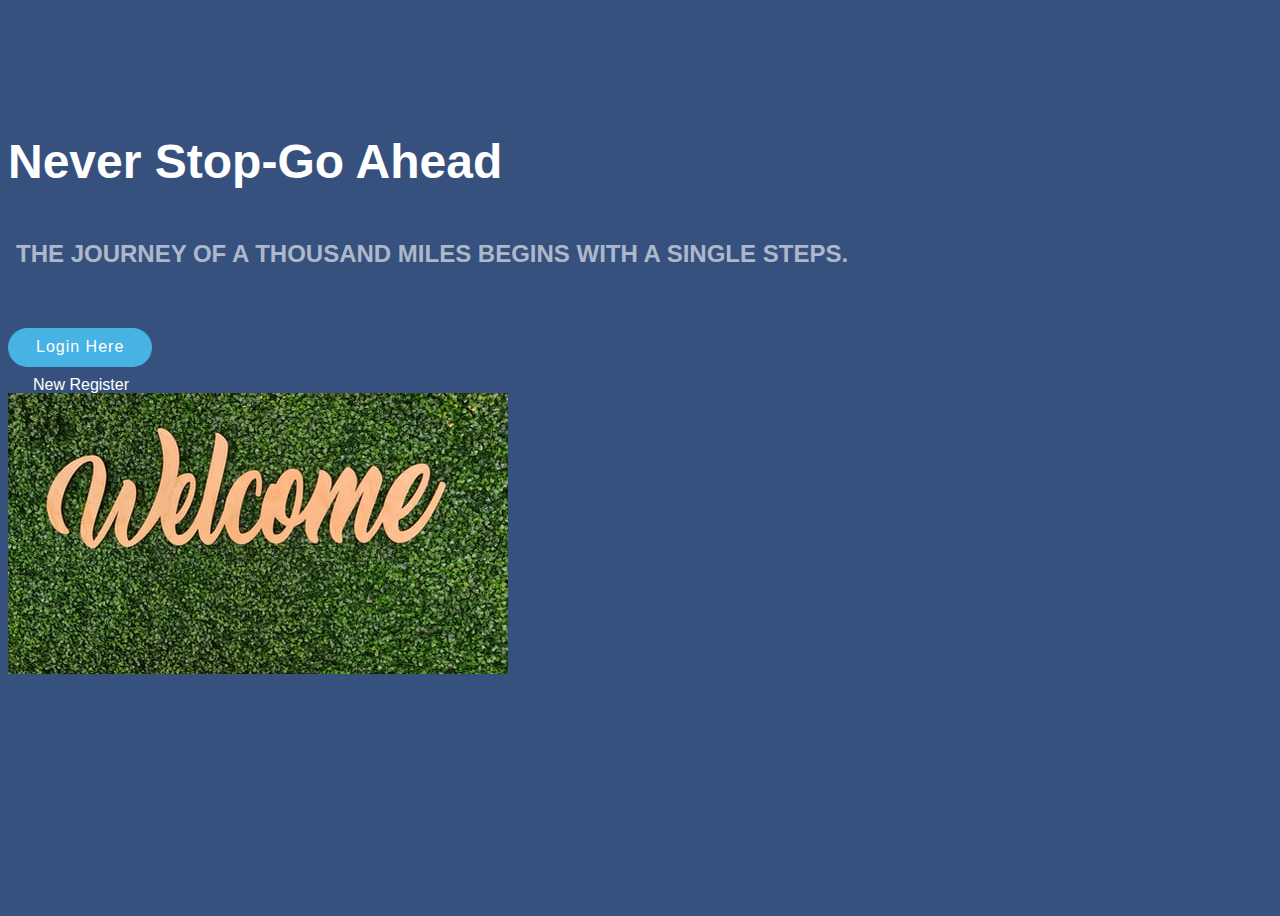
<file: task 2/index.html>
<html lang="en"><head>
    <!-- Required meta tags -->
    <meta charset="utf-8">
    <meta name="viewport" content="width=device-width, initial-scale=1">

    <!-- Bootstrap CSS -->
    <link href="https://cdn.jsdelivr.net/npm/bootstrap@5.1.3/dist/css/bootstrap.min.css" rel="stylesheet" integrity="sha384-1BmE4kWBq78iYhFldvKuhfTAU6auU8tT94WrHftjDbrCEXSU1oBoqyl2QvZ6jIW3" crossorigin="anonymous">

    <link href="mystylesheet.css" rel="stylesheet">

    <title>Hello,Connection</title>


</head>

<body>

          <br><br><br>



    <section id="hero" class="d-flex align-items-center">

        <div class="container"> 
          <div class="row">
            <div class="col-lg-6 d-flex flex-column justify-content-center pt-2 pt-lg-0 order-2 order-lg-1" data-aos="fade-up" data-aos-delay="200">
              <h1>Never Stop-Go Ahead</h1>
              <h2>The Journey of a thousand miles begins with a single steps.</h2>
              <div class="d-flex justify-content-center justify-content-lg-start">
                <a href="login.html" class="btn-get-started scrollto">Login Here</a>
                <a href="register.html" class="glightbox btn-watch-video"><i class="bi bi-play-circle"></i><span> New Register</span></a>
              </div>
            </div>
            <div class="col-lg-6 order-1 order-lg-2 hero-img" data-aos="zoom-in" data-aos-delay="200">
              <img src="2.jfif" class="img-fluid animated" alt="">
            </div>
          </div>
        </div>
    
      </section>



    
    <!-- Optional JavaScript; choose one of the two! -->

    <!-- Option 1: Bootstrap Bundle with Popper -->
    <script src="https://cdn.jsdelivr.net/npm/bootstrap@5.1.3/dist/js/bootstrap.bundle.min.js" integrity="sha384-ka7Sk0Gln4gmtz2MlQnikT1wXgYsOg+OMhuP+IlRH9sENBO0LRn5q+8nbTov4+1p" crossorigin="anonymous"></script>

    <!-- Option 2: Separate Popper and Bootstrap JS -->
    <!--
    <script src="https://cdn.jsdelivr.net/npm/@popperjs/core@2.10.2/dist/umd/popper.min.js" integrity="sha384-7+zCNj/IqJ95wo16oMtfsKbZ9ccEh31eOz1HGyDuCQ6wgnyJNSYdrPa03rtR1zdB" crossorigin="anonymous"></script>
    <script src="https://cdn.jsdelivr.net/npm/bootstrap@5.1.3/dist/js/bootstrap.min.js" integrity="sha384-QJHtvGhmr9XOIpI6YVutG+2QOK9T+ZnN4kzFN1RtK3zEFEIsxhlmWl5/YESvpZ13" crossorigin="anonymous"></script>
    -->


</body></html>
</file>
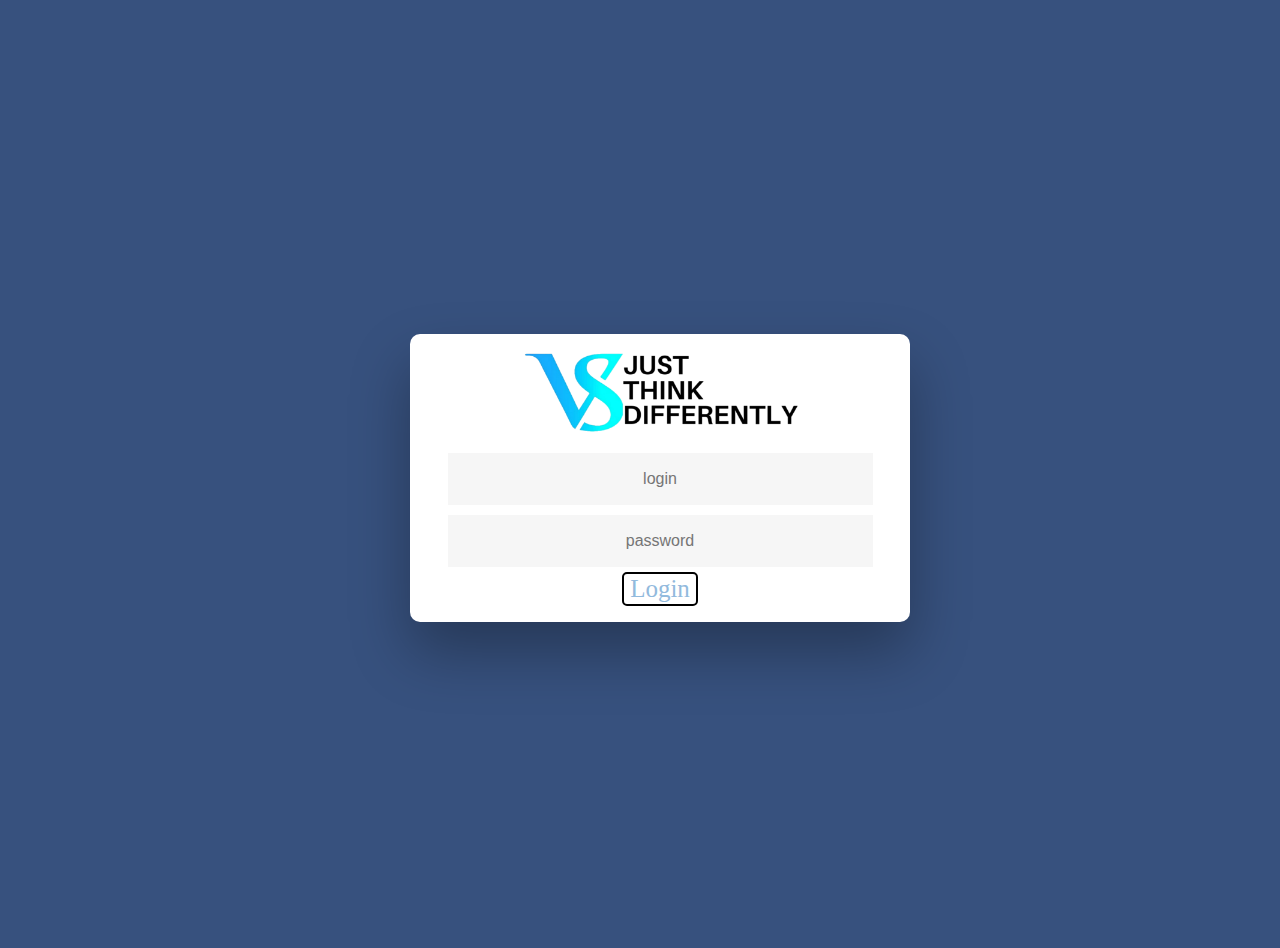
<file: task 2/login.html>
<html>

<head>
    <link href="mystylesheet.css" rel="stylesheet">
    
    </head>
    <body>
  
   
        <div class="wrapper fadeInDown">
            <div id="formContent">
              <!-- Tabs Titles -->
          
              <!-- Icon -->
              <div class="fadeIn first">
                <img src="new logo.png" id="icon" alt="User Icon" />
              </div>
          
              <!-- Login Form -->
              <form>
                <input type="email" id="login" class="fadeIn second" name="login" placeholder="login">
                <input type="password" id="password" class="fadeIn third" name="login" placeholder="password"><br>
                <button><a href="page.html">Login</a></button>
              </form>
          
             
          
            </div>
          </div>



</body>
  
</html>
</file>
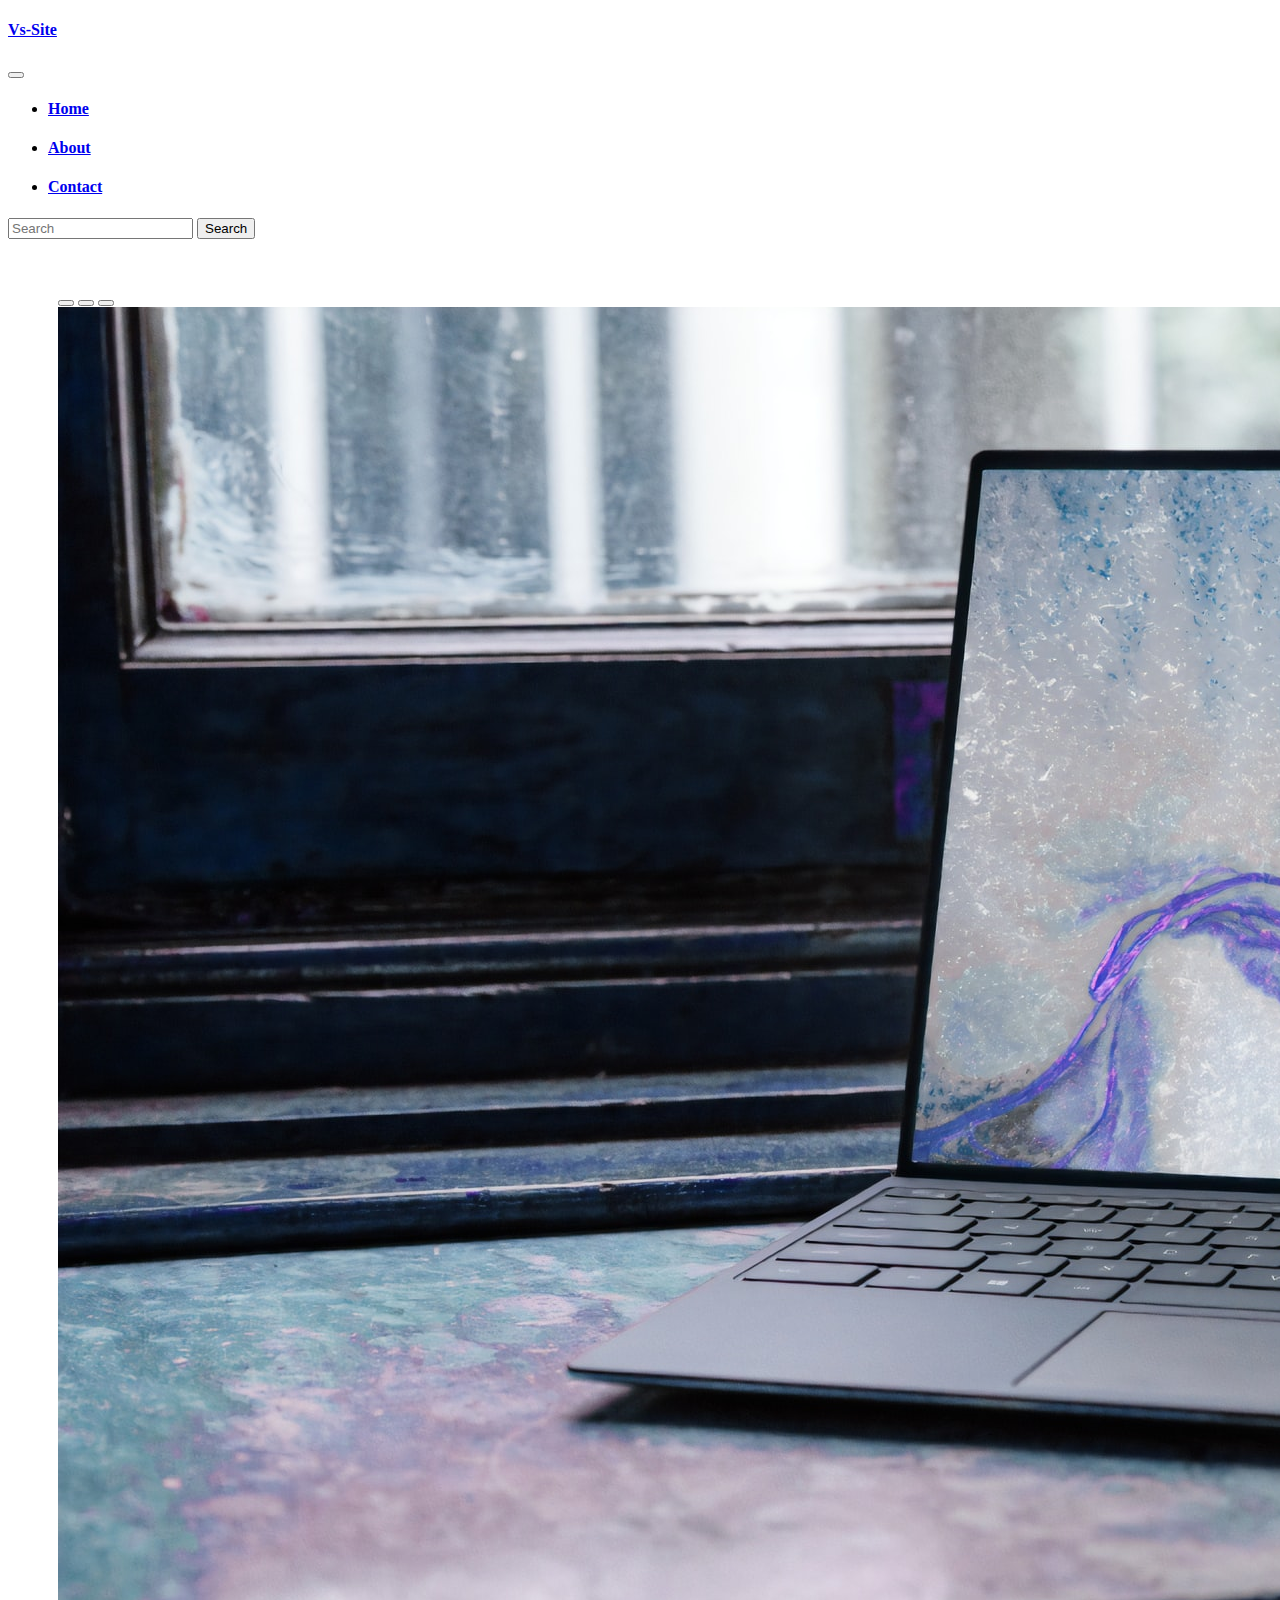
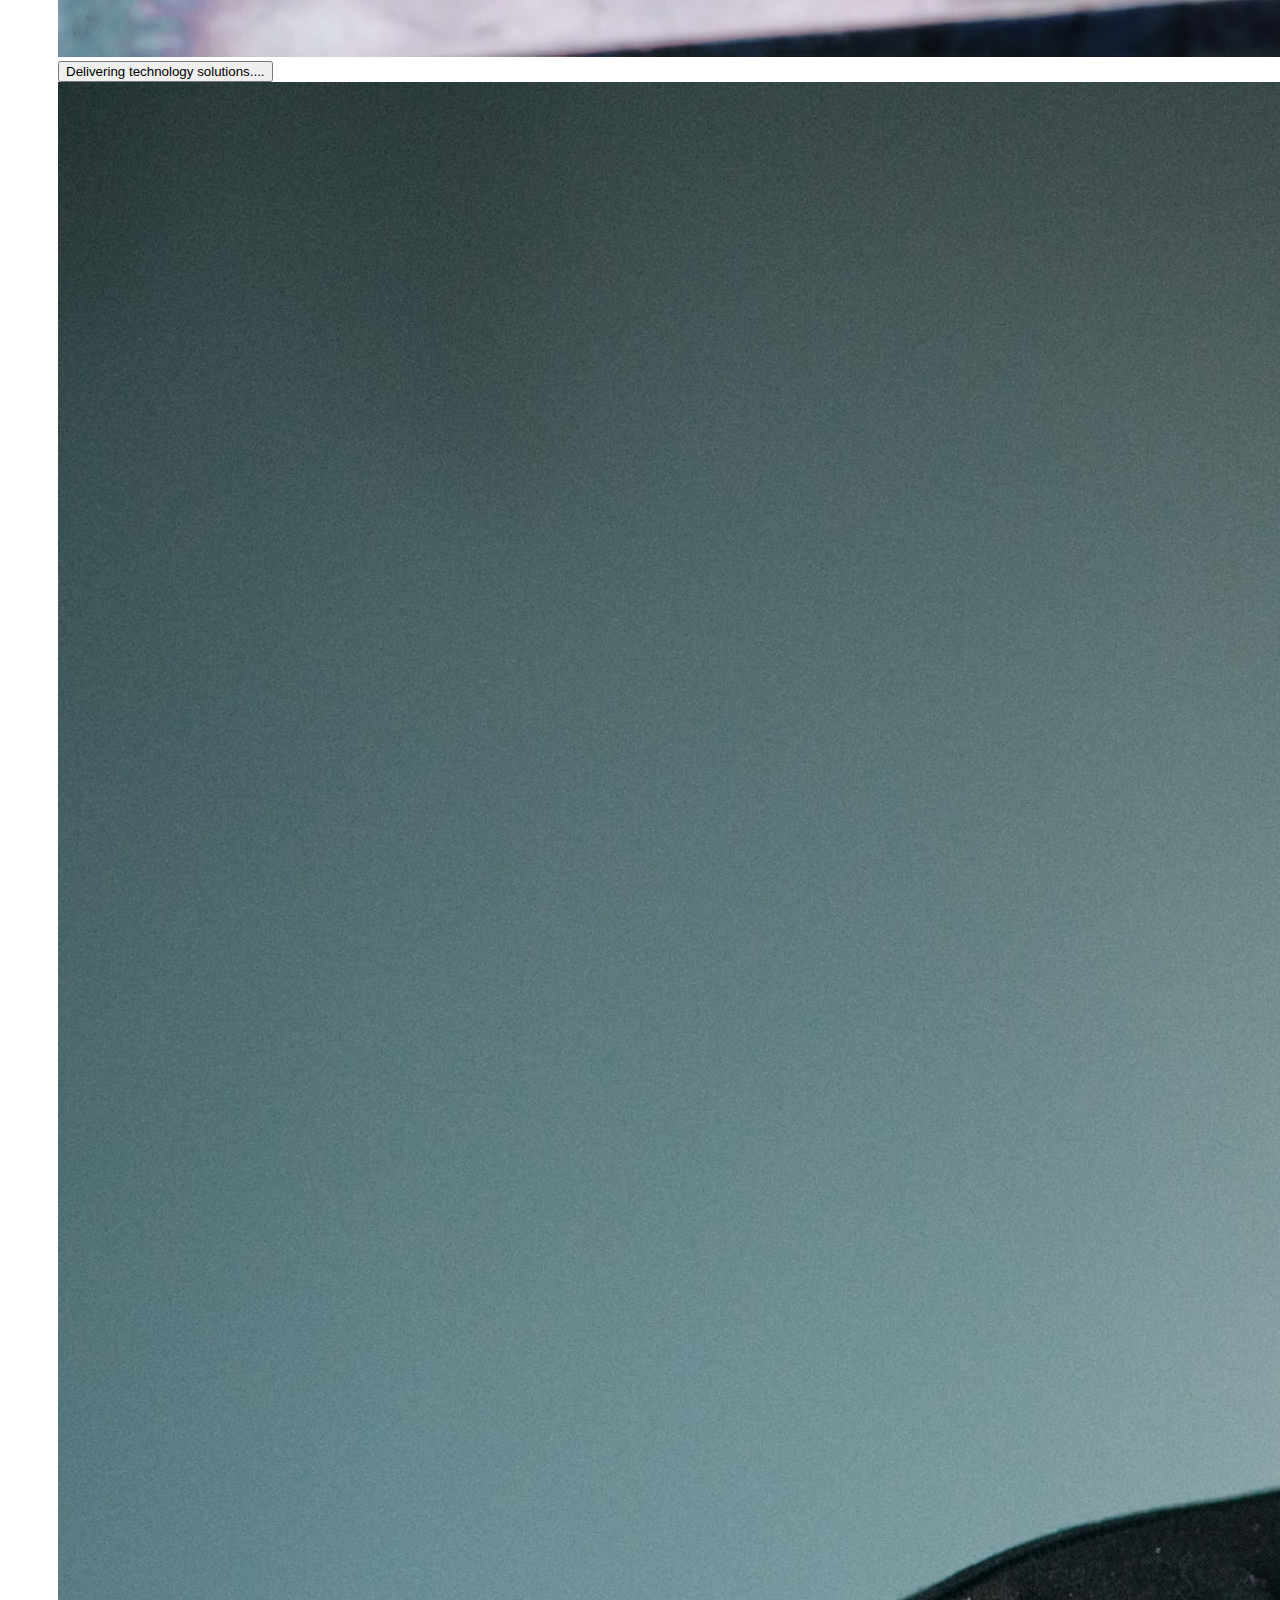
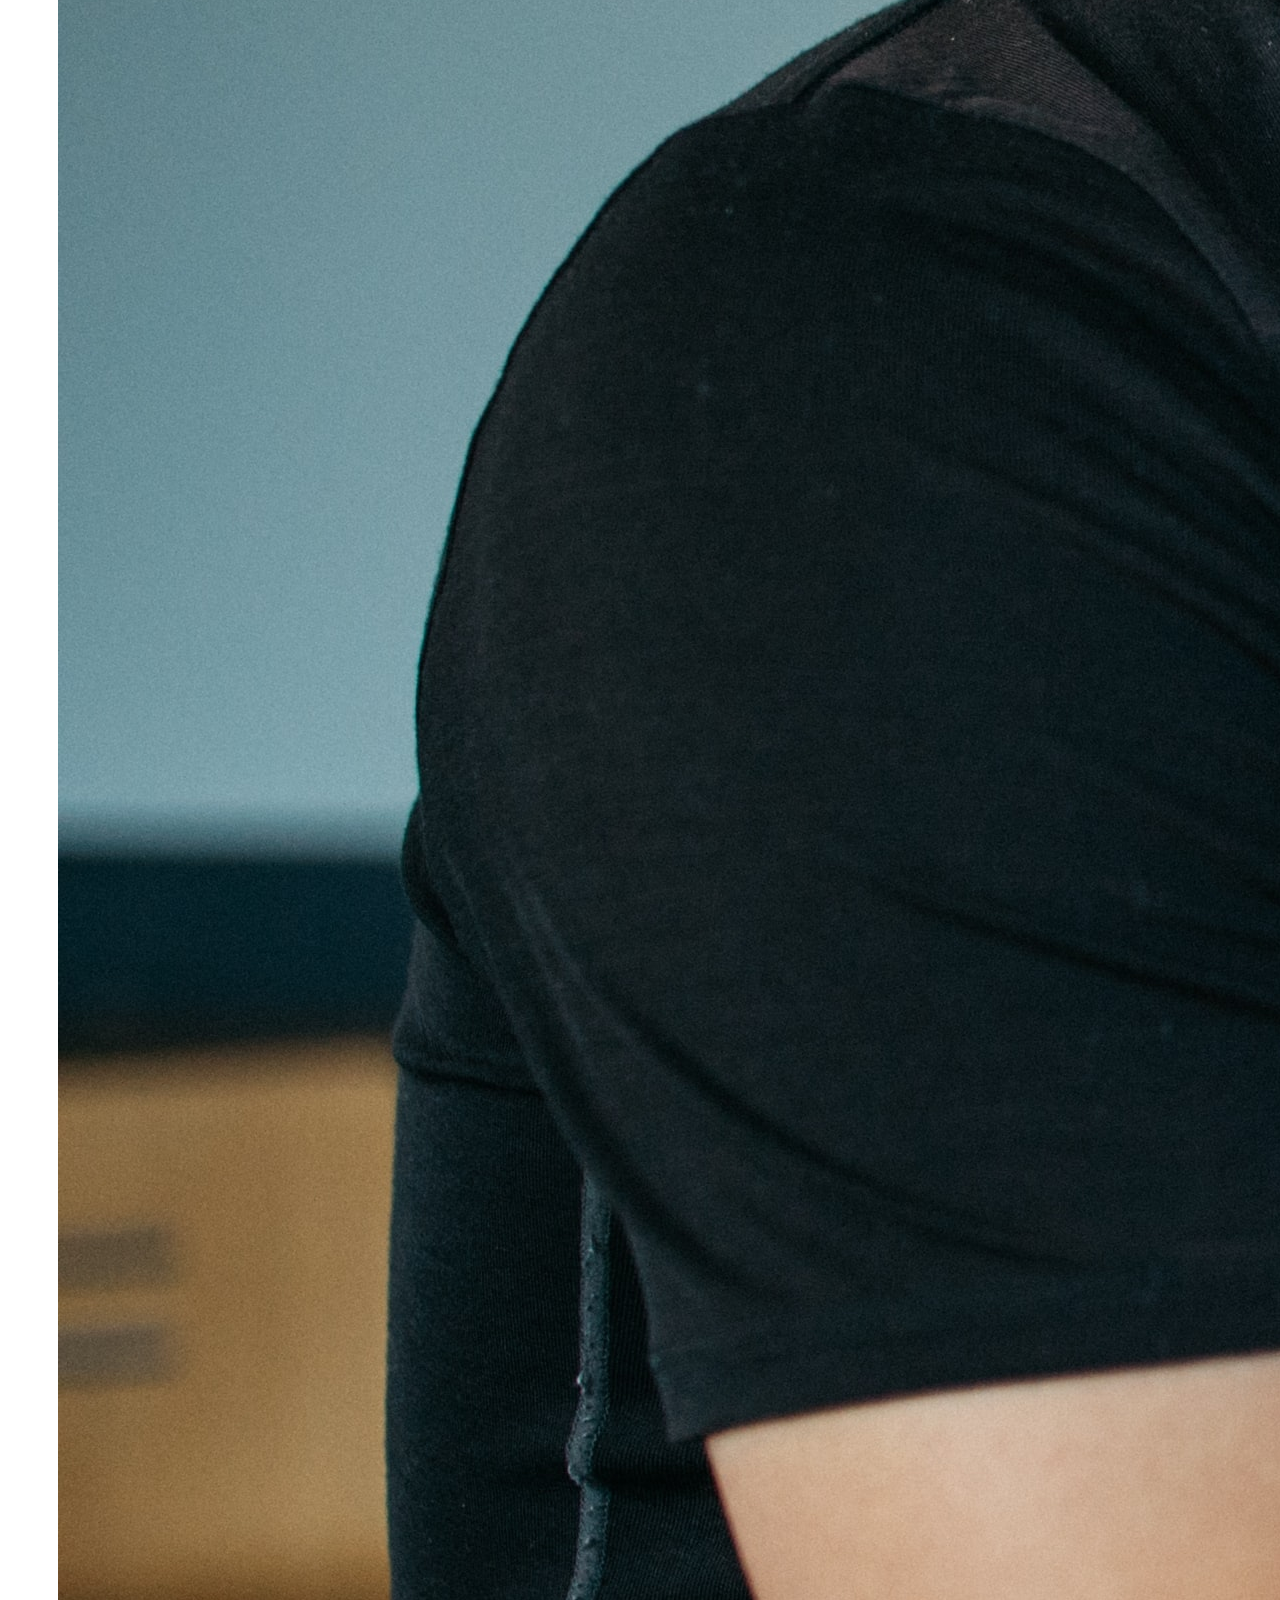
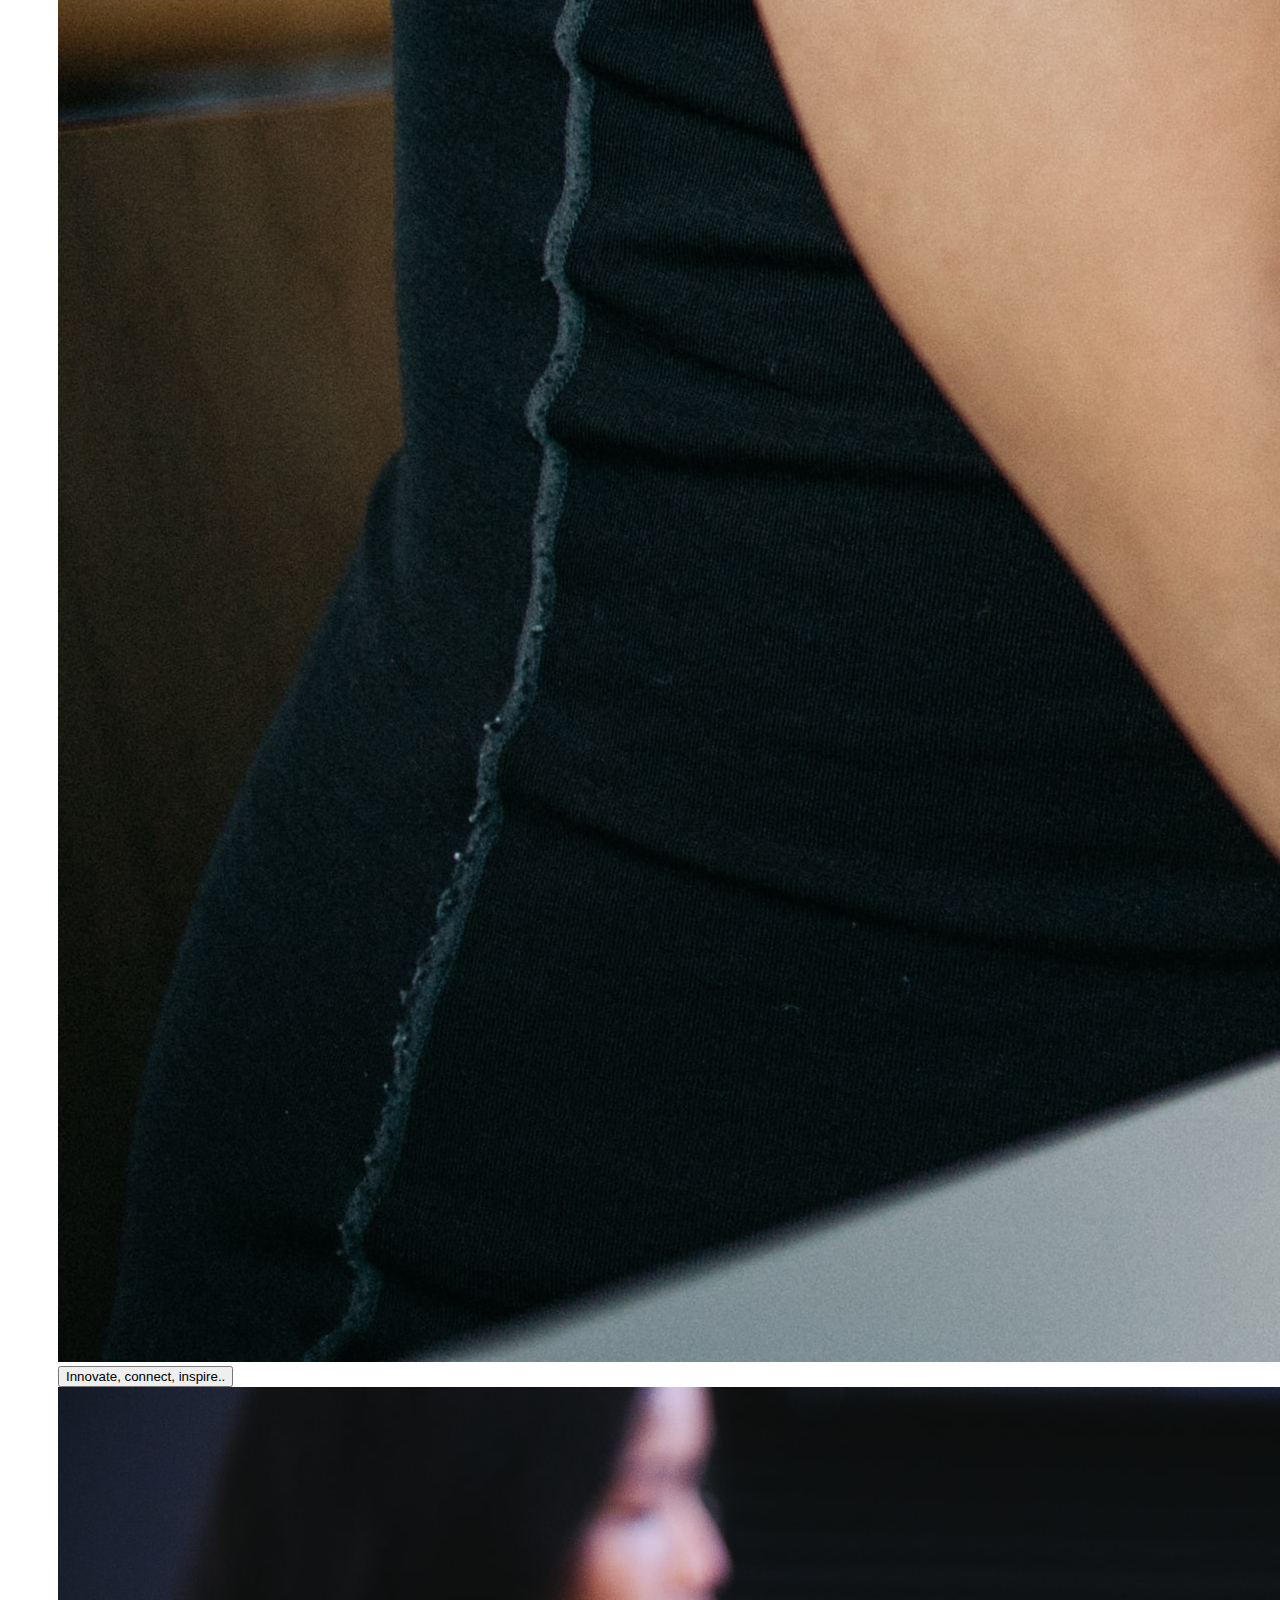
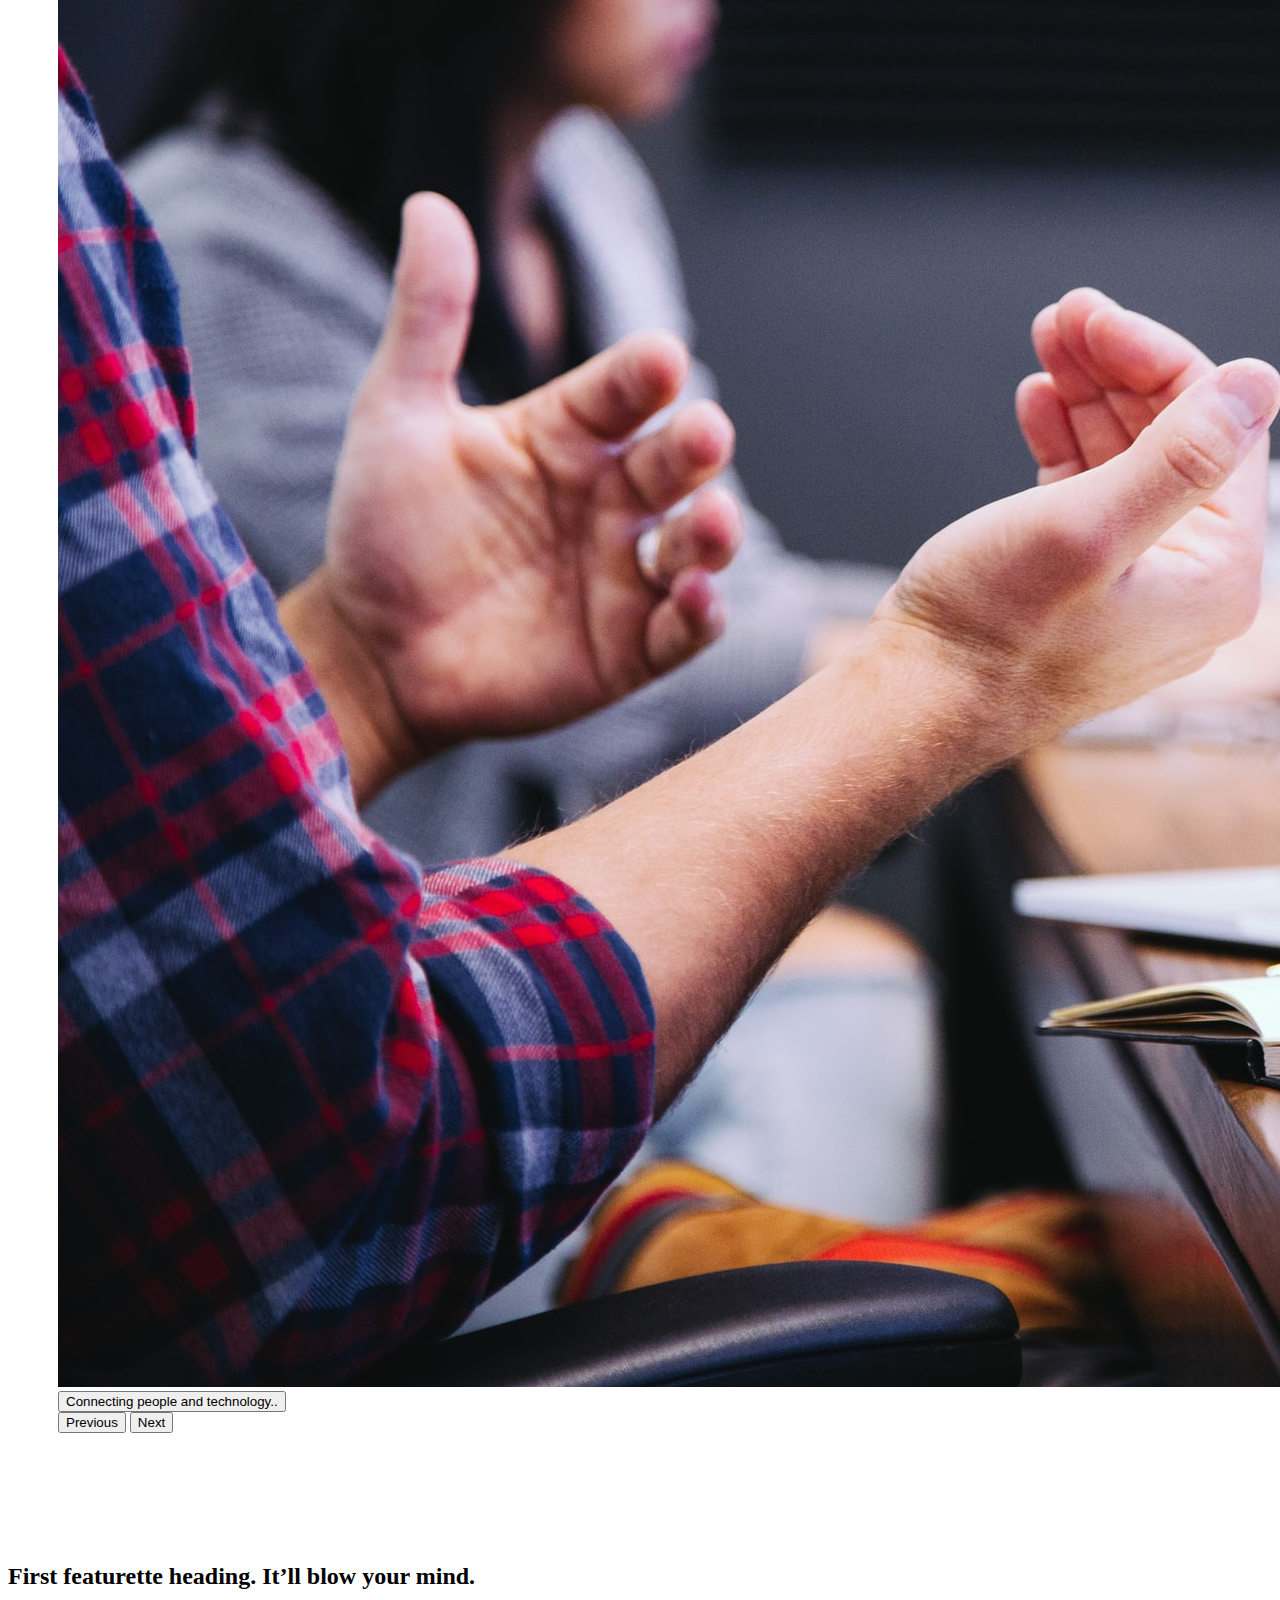
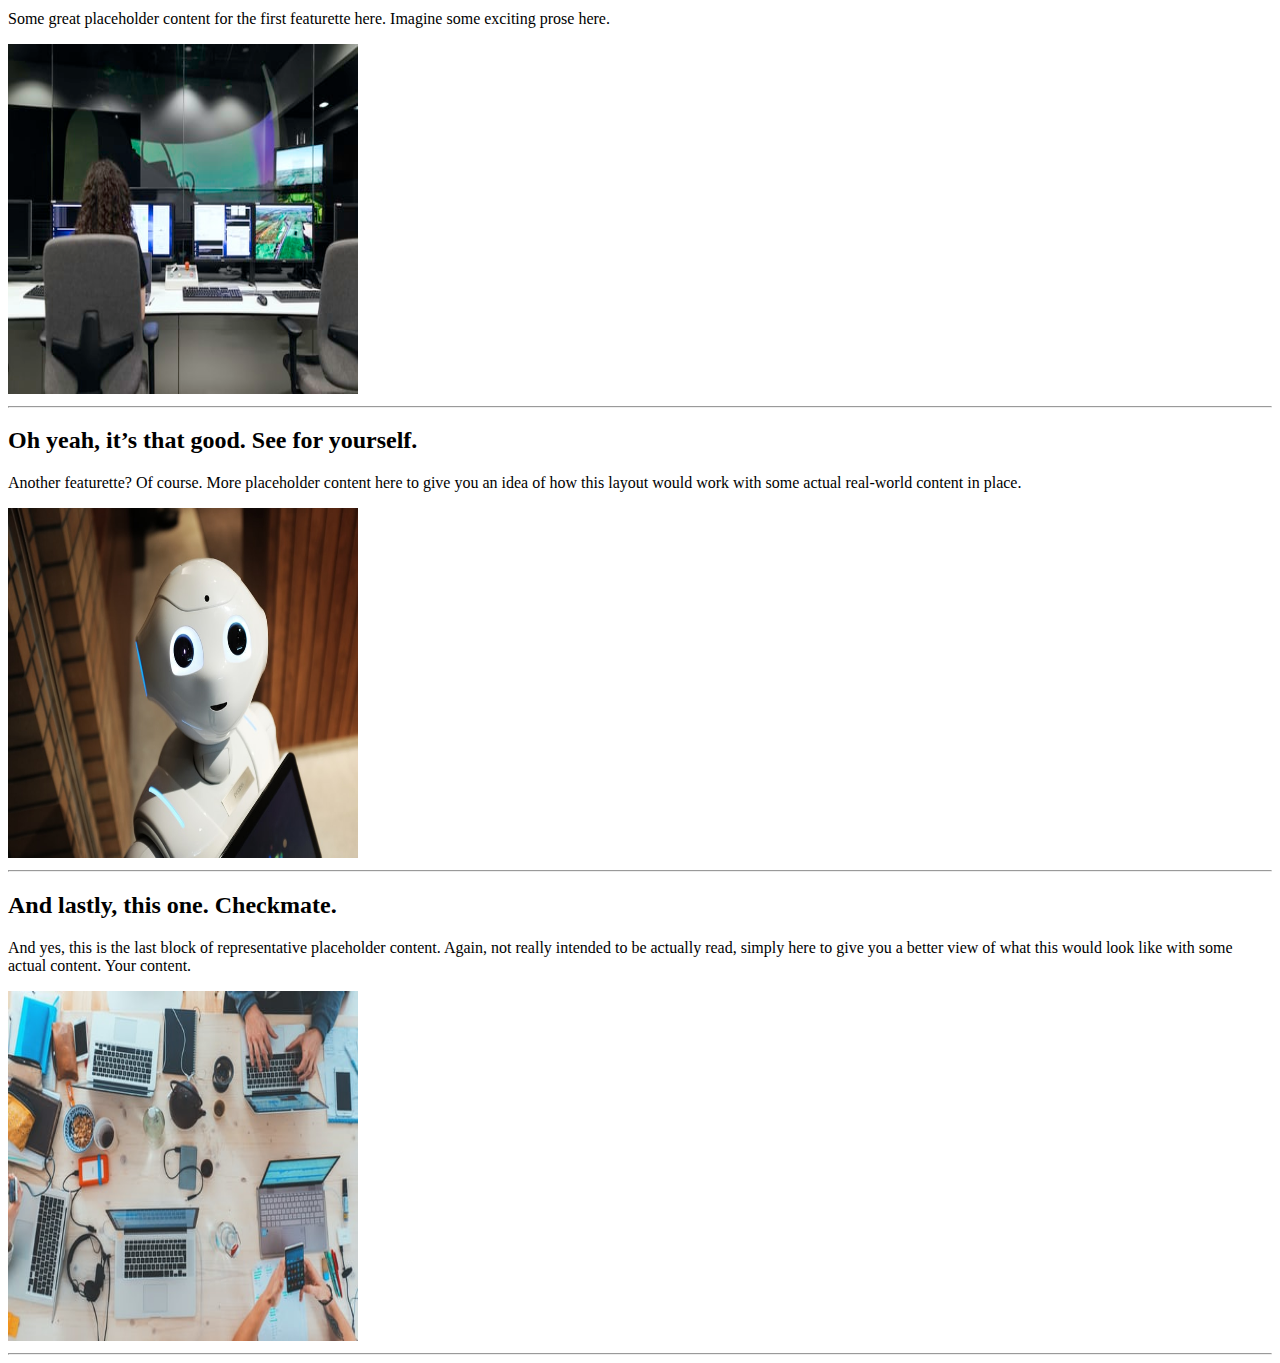
<file: task 2/page.html>
<!doctype html>
<html lang="en">

<head>
  <!-- Required meta tags -->
  <meta charset="utf-8">
  <meta name="viewport" content="width=device-width, initial-scale=1">

  <!-- Bootstrap CSS -->
  <link href="https://cdn.jsdelivr.net/npm/bootstrap@5.1.2/dist/css/bootstrap.min.css" rel="stylesheet"
    integrity="sha384-uWxY/CJNBR+1zjPWmfnSnVxwRheevXITnMqoEIeG1LJrdI0GlVs/9cVSyPYXdcSF" crossorigin="anonymous">

  <title>Hello, Wel-Come to Vs-Site</title>
</head>

<body>


  <nav class="navbar navbar-expand-lg navbar-dark bg-primary">
    <div class="container-fluid">
      <a class="navbar-brand" href="#">
        <h4>Vs-Site</h4>
      </a>
      <button class="navbar-toggler" type="button" data-bs-toggle="collapse" data-bs-target="#navbarSupportedContent"
        aria-controls="navbarSupportedContent" aria-expanded="false" aria-label="Toggle navigation">
        <span class="navbar-toggler-icon"></span>
      </button>
      <div class="collapse navbar-collapse" id="navbarSupportedContent">
        <ul class="navbar-nav me-auto mb-2 mb-lg-0">
          <li class="nav-item">
            <a class="nav-link active" aria-current="page" href="index.html">
              <h4>Home</h4>
            </a>
          </li>

          <li class="nav-item">
            <a class="nav-link " href="about.html">
              <h4>About</h4>
            </a>
          </li>

          <li class="nav-item">
            <a class="nav-link " href="contact.html">
              <h4>Contact </h4>
            </a>
          </li>

         
        </ul>
        <form class="d-flex">
          <input class="form-control me-2" type="search" placeholder="Search" aria-label="Search">
          <button class="btn btn-outline-light" type="submit">Search</button>
        </form>
      </div>
    </div>
  </nav>


  <div id="carouselExampleControls" class="carousel slide" data-bs-ride="carousel" style="padding:50px;">
    <div class="carousel-indicators">
      <button type="button" data-bs-target="#carouselExampleCaptions" data-bs-slide-to="0" class="active"
        aria-current="true" aria-label="Slide 1"></button>
      <button type="button" data-bs-target="#carouselExampleCaptions" data-bs-slide-to="1"
        aria-label="Slide 2"></button>
      <button type="button" data-bs-target="#carouselExampleCaptions" data-bs-slide-to="2"
        aria-label="Slide 3"></button>
    </div>
    <div class="carousel-inner">
      <div class="carousel-item active">
        <img src="new (1).jpg" class="d-block w-100 " alt="...">
        <div class="carousel-caption d-none d-md-block">


          <div class="d-grid gap-6 col-5 mx-auto ">
            <button class="btn btn-primary" type="button">Delivering technology solutions....</button>
          </div>

        </div>
      </div>
      <div class="carousel-item">
        <img src="new (2).jpg" class="d-block w-100" alt="...">
        <div class="carousel-caption d-none d-md-block">
          <div class="d-grid gap-6 col-5 mx-auto ">
            <button class="btn btn-primary" type="button">Innovate, connect, inspire..</button>
          </div>
        </div>
      </div>
      <div class="carousel-item">
        <img src="new (3).jpg" class="d-block w-100 $carousel-control-width:15%;" alt="...">
        <div class="carousel-caption d-none d-md-block">
          <div class="d-grid gap-6 col-5 mx-auto ">
            <button class="btn btn-primary" type="button">Connecting people and technology..</button>
          </div>
         
        </div>
      </div>
    </div>
    <button class="carousel-control-prev" type="button" data-bs-target="#carouselExampleCaptions" data-bs-slide="prev">
      <span class="carousel-control-prev-icon" aria-hidden="true"></span>
      <span class="visually-hidden">Previous</span>
    </button>
    <button class="carousel-control-next" type="button" data-bs-target="#carouselExampleCaptions" data-bs-slide="next">
      <span class="carousel-control-next-icon" aria-hidden="true"></span>
      <span class="visually-hidden">Next</span>
    </button>
  </div>


  

  <body class="bg-light">


    <div class="container marketing" style="margin-top: 80px;">

 
     <div class="row featurette">
       <div class="col-md-7">
         <h2 class="featurette-heading">First featurette heading. <span class="text-muted">It’ll blow your mind.</span></h2>
         <p class="lead">Some great placeholder content for the first featurette here. Imagine some exciting prose here.</p>
       </div>
       <div class="col-md-5">

         <img src="4.jfif" class="img-thumbnail" alt="Cinque Terre" width=350 height="350">
                      
       </div>
     </div>
 
     <hr class="featurette-divider">
 
     <div class="row featurette">
       <div class="col-md-7 order-md-2">
         <h2 class="featurette-heading">Oh yeah, it’s that good. <span class="text-muted">See for yourself.</span></h2>
         <p class="lead">Another featurette? Of course. More placeholder content here to give you an idea of how this layout would work with some actual real-world content in place.</p>
       </div>
       <div class="col-md-5 order-md-1">

         <img src="5.jfif" class="img-thumbnail" alt="Cinque Terre" width=350 height="350">

       
 
       </div>
     </div>
 
     <hr class="featurette-divider">
 
     <div class="row featurette">
       <div class="col-md-7">
         <h2 class="featurette-heading">And lastly, this one. <span class="text-muted">Checkmate.</span></h2>
         <p class="lead">And yes, this is the last block of representative placeholder content. Again, not really intended to be actually read, simply here to give you a better view of what this would look like with some actual content. Your content.</p>
       </div>
       <div class="col-md-5">
         <img src="6.jfif" class="img-thumbnail" alt="Cinque Terre" width=350 height="350">

       </div>
     </div>
 
     <hr class="featurette-divider">
 
     <!-- /END THE FEATURETTES -->
 
   </div>








  <!-- Optional JavaScript; choose one of the two! -->

  <!-- Option 1: Bootstrap Bundle with Popper -->
  <script src="https://cdn.jsdelivr.net/npm/bootstrap@5.1.2/dist/js/bootstrap.bundle.min.js"
    integrity="sha384-kQtW33rZJAHjgefvhyyzcGF3C5TFyBQBA13V1RKPf4uH+bwyzQxZ6CmMZHmNBEfJ"
    crossorigin="anonymous"></script>

  <!-- Option 2: Separate Popper and Bootstrap JS -->
  <!--
    <script src="https://cdn.jsdelivr.net/npm/@popperjs/core@2.10.2/dist/umd/popper.min.js" integrity="sha384-7+zCNj/IqJ95wo16oMtfsKbZ9ccEh31eOz1HGyDuCQ6wgnyJNSYdrPa03rtR1zdB" crossorigin="anonymous"></script>
    <script src="https://cdn.jsdelivr.net/npm/bootstrap@5.1.2/dist/js/bootstrap.min.js" integrity="sha384-PsUw7Xwds7x08Ew3exXhqzbhuEYmA2xnwc8BuD6SEr+UmEHlX8/MCltYEodzWA4u" crossorigin="anonymous"></script>
    -->
</body>

</html>
</file>
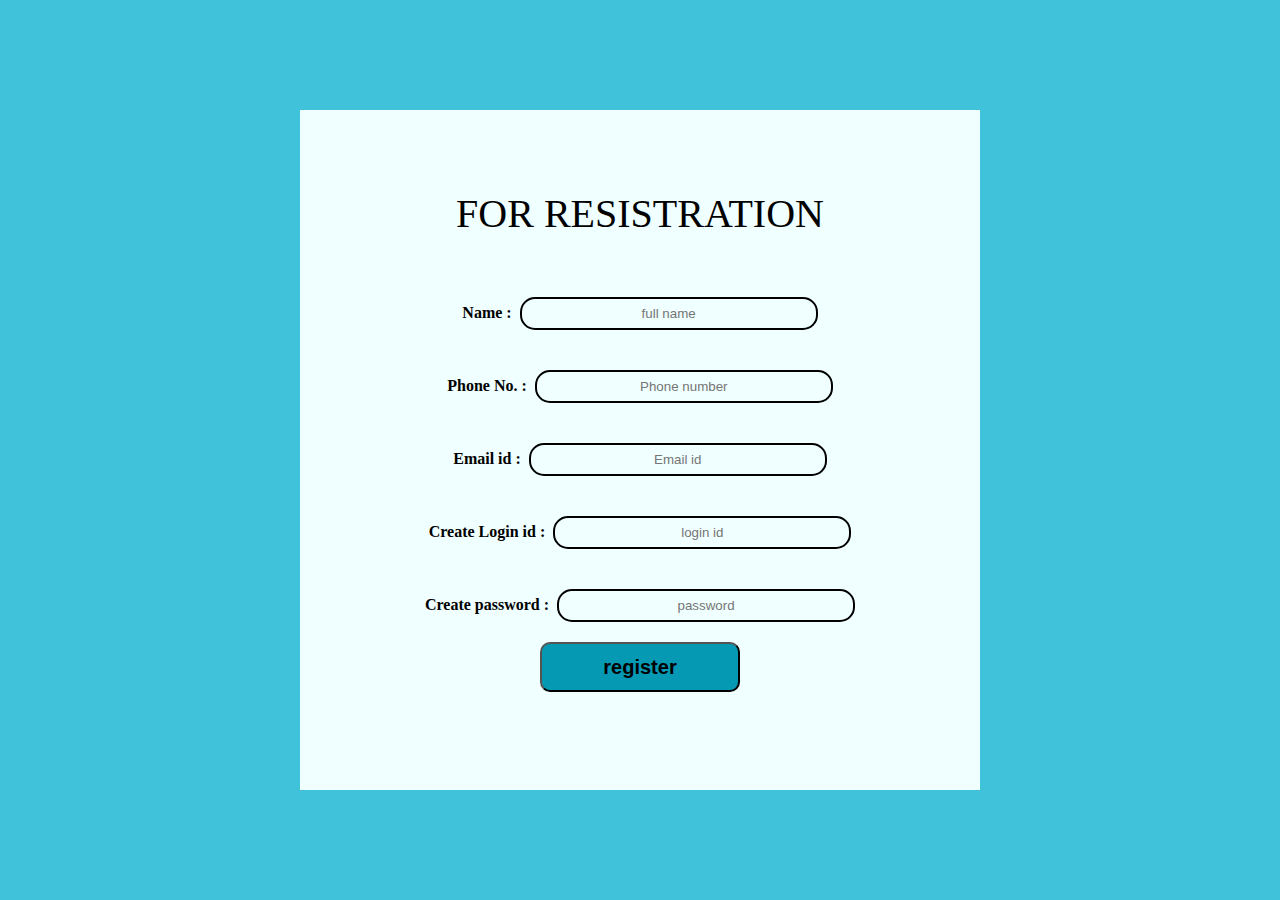
<file: task 2/register.html>
<!doctype html>
<html lang="en">

<head>
    <!-- Required meta tags -->
    <meta charset="utf-8">
    <meta name="viewport" content="width=device-width, initial-scale=1">

    <!-- Bootstrap CSS -->
    <link href="https://cdn.jsdelivr.net/npm/bootstrap@5.1.3/dist/css/bootstrap.min.css" rel="stylesheet"
        integrity="sha384-1BmE4kWBq78iYhFldvKuhfTAU6auU8tT94WrHftjDbrCEXSU1oBoqyl2QvZ6jIW3" crossorigin="anonymous">

    <title>Register Here</title>

  <style>
    body{
      background-color: rgb(64, 195, 218);
              
       }
           .box{
          width: 600px;
          height:600px;
         padding: 40px;
         position: absolute;
         top: 50%;
         left: 50%;
         transform: translate(-50%,-50%);
          background-color:azure;
         text-align:center;
     }
         .box input[type="text"],.box input[type="email"],.box input[type="password"]{
             border: 0;
             background: none;
             margin: 20px auto;
             text-align: center;
             border: 2px solid red;
             padding: 7px 7px;
             color:black;
             border-radius:15px;
             transition: 0.25s;
     }
     .box input[type="submit"]
     {  background-color: rgb(6, 153, 179);
         box-decoration-break: clone;
         height:50px;
         width: 200px;
         font-weight: bolder;
         font-size: 20px;
        border-radius: 10px;
     }
     .box input[type="submit"]:hover{
       background-color:white;
       color: rgb(6, 153, 179);
              
     }
     
     .box h3{
      color: black;
         text-transform: uppercase;
         font-weight: 500;
         font-size: 40px;
     }
     .box input [type="text"]:focus,.box input[type="email"],.box input[type="password"]{
      width: 280px;
         border-color:black; 
     }
     .box input [type="text"]:focus,.box input[type="text"]{
      width: 280px;
         border-color:black; 
     }
  </style>
</head>

<body>




    <div class="box">

        <h3>For Resistration</h3>
        <b>Name : &nbsp;</b><input type="text" id="text" placeholder="full name"><br>
        <b>Phone No. : &nbsp;</b><input type="text" id="text" placeholder="Phone number"><br>

        <b>Email id : &nbsp;</b><input type="email" id="email id" placeholder="Email id"><br>
        <b>Create Login id : &nbsp;</b><input type="text" id="text" placeholder="login id"><br>
        <b>Create password : &nbsp;</b><input type="password" id="password" placeholder="password"><br>

        <input type="submit" id="password" value="register"><br>
    </div>


    </div>
    </div>

    <!-- Optional JavaScript; choose one of the two! -->

    <!-- Option 1: Bootstrap Bundle with Popper -->
    <script src="https://cdn.jsdelivr.net/npm/bootstrap@5.1.3/dist/js/bootstrap.bundle.min.js"
        integrity="sha384-ka7Sk0Gln4gmtz2MlQnikT1wXgYsOg+OMhuP+IlRH9sENBO0LRn5q+8nbTov4+1p"
        crossorigin="anonymous"></script>

    <!-- Option 2: Separate Popper and Bootstrap JS -->
    <!--
    <script src="https://cdn.jsdelivr.net/npm/@popperjs/core@2.10.2/dist/umd/popper.min.js" integrity="sha384-7+zCNj/IqJ95wo16oMtfsKbZ9ccEh31eOz1HGyDuCQ6wgnyJNSYdrPa03rtR1zdB" crossorigin="anonymous"></script>
    <script src="https://cdn.jsdelivr.net/npm/bootstrap@5.1.3/dist/js/bootstrap.min.js" integrity="sha384-QJHtvGhmr9XOIpI6YVutG+2QOK9T+ZnN4kzFN1RtK3zEFEIsxhlmWl5/YESvpZ13" crossorigin="anonymous"></script>
    -->
</body>

</html>
</file>
<file: task 2/mystylesheet.css>
/*-----------------------------------------------
                           index page
            -----------------------------------------------*/

  #hero {
    width: 100%;
    height: 80vh;
    background: #37517e;
  }
  #hero .container {
    padding-top: 72px;
  }
  #hero h1 {
    margin: 0 0 10px 0;
    font-size: 48px;
    font-weight: 700;
    line-height: 56px;
    color: #fff;
  }
  #hero h2 {
    color: rgba(255, 255, 255, 0.6);
    margin-bottom: 50px;
    font-size: 24px;
  }
  #hero .btn-get-started {
    font-family: "Jost", sans-serif;
    font-weight: 500;
    font-size: 16px;
    letter-spacing: 1px;
    display: inline-block;
    padding: 10px 28px 11px 28px;
    border-radius: 50px;
    transition: 0.5s;
    margin: 10px 0 0 0;
    color: #fff;
    background: #47b2e4;
  }
  #hero .btn-get-started:hover {
    background: #209dd8;
  }
  #hero .btn-watch-video {
    font-size: 16px;
    display: flex;
    align-items: center;
    transition: 0.5s;
    margin: 10px 0 0 25px;
    color: #fff;
    line-height: 1;
  }
  
 
                  /*-----------------------------------------------
                                 login page
                  -----------------------------------------------*/




html {
    background-color: #37517e;
    
  }
  
  body {
    font-family: "Poppins", sans-serif;
    height: 100vh;
  }
  
  a {
    color: #92badd;
    display:inline-block;
    text-decoration: none;
    font-weight: 400;
  }
  
  h2 {
    text-align: center;
    font-size: 16px;
    font-weight: 600;
    text-transform: uppercase;
    display:inline-block;
    margin: 40px 8px 10px 8px; 
    color: #cccccc;
  }
  
                    /*-----------------------------------------------
                                 login pqge box
                    -----------------------------------------------*/
  
  .wrapper {
    display: flex;
    align-items: center;
    flex-direction: column; 
    justify-content: center;
    width: 100%;
    min-height: 100%;
    padding: 20px;
  }
  
  #formContent {
    -webkit-border-radius: 10px 10px 10px 10px;
    border-radius: 10px 10px 10px 10px;
    background: #fff;
    padding: 30px;
    width: 90%;
    max-width: 500px;
    
    position: relative;
    padding: 0px;
    -webkit-box-shadow: 0 30px 60px 0 rgba(0,0,0,0.3);
    box-shadow: 0 30px 60px 0 rgba(0,0,0,0.3);
    text-align: center;
  }
  
  #formFooter {
    background-color: #f6f6f6;
    border-top: 1px solid #dce8f1;
    padding: 25px;
    text-align: center;
    -webkit-border-radius: 0 0 10px 10px;
    border-radius: 0 0 10px 10px;
  }
  
  
  
 
  
  
  /* FORM TYPOGRAPHY*/
  
  input[type=button], input[type=submit], input[type=reset]  {
    background-color: #5fbae9;

    border: none;
    color: white;
    padding: 15px 80px;
    text-align: center;
    text-decoration: none;
    display: inline-block;
    text-transform: uppercase;
    font-size: 15px;
    -webkit-box-shadow: 0 10px 30px 0  #5fbae9;
    box-shadow: 0 10px 30px 0 #5fbae9;
    -webkit-border-radius: 5px 5px 5px 5px;
    border-radius: 5px 5px 5px 5px;
    margin: 5px 20px 40px 20px;
    
  }
  
  input[type=button]:hover, input[type=reset]:hover  {
    background-color:white;
    color: #37517e;
    font-weight:800px;
  }
  
 
  
  input[type=email],input[type=password] {
    background-color: #f6f6f6;
    border: none;
    color: #0d0d0d;
    padding: 15px 32px;
    text-align: center;
    text-decoration: none;
    display: inline-block;
    font-size: 16px;
    margin: 5px;
    width: 85%;
    border: 2px solid #f6f6f6;
   
  }
  
  input[type=email]:focus {
   
    background-color: #fff;
    border-bottom: 2px solid #5fbae9;
  }

  input[type=password]:focus {
   
    background-color: #fff;
    border-bottom: 2px solid #5fbae9;
  }
  
  input[type=text]:placeholder {
    color: #cccccc;
  }

  button{ 
   padding: 10px,10px;
    font-size:25px;
    font-weight: bolder;
    border: 2px solid black;
    font-weight:bold;
    font-family: serif;
    cursor:pointer;
    border-radius:5px;
    background-color: white
   }
   button:hover{
    color: rgb(49, 53, 236);
    background-color: white;
    border: 2px solid gray;
    }	

  
  /* OTHERS */
  
  *:focus {
      outline: none;
  } 
  
  #icon {
    width:60%;
  }
  


  /*---------------------------------------
          register form
    -------------------------------------*/
</file>
